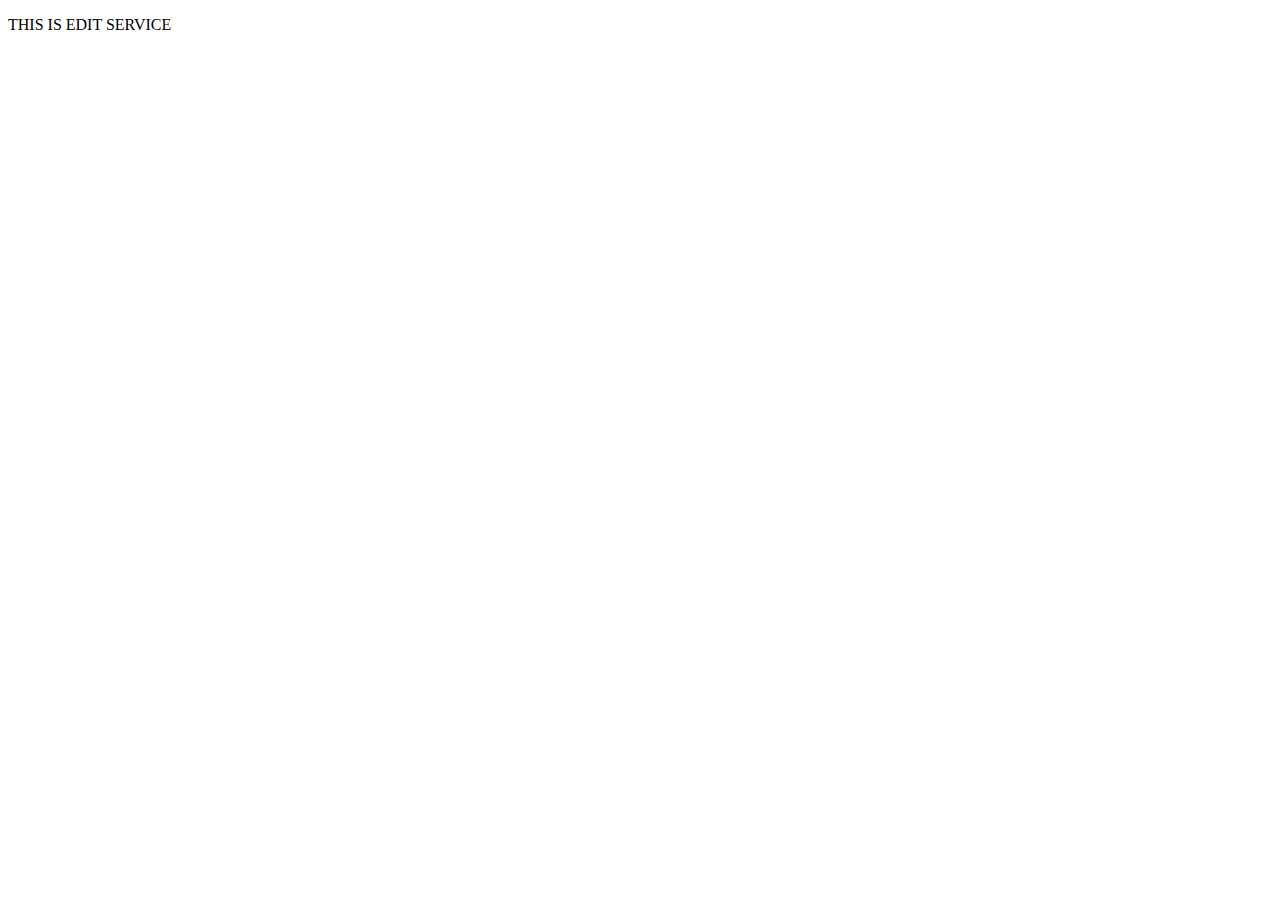
<file: editing.html>
<!DOCTYPE html>
<html lang="en">

<head>
    <meta charset="UTF-8">
    <meta http-equiv="X-UA-Compatible" content="IE=edge">
    <meta name="viewport" content="width=device-width, initial-scale=1.0">
    <title>Document</title>
</head>
<p>THIS IS EDIT SERVICE</p>

<body>

</body>

</html>
</file>
